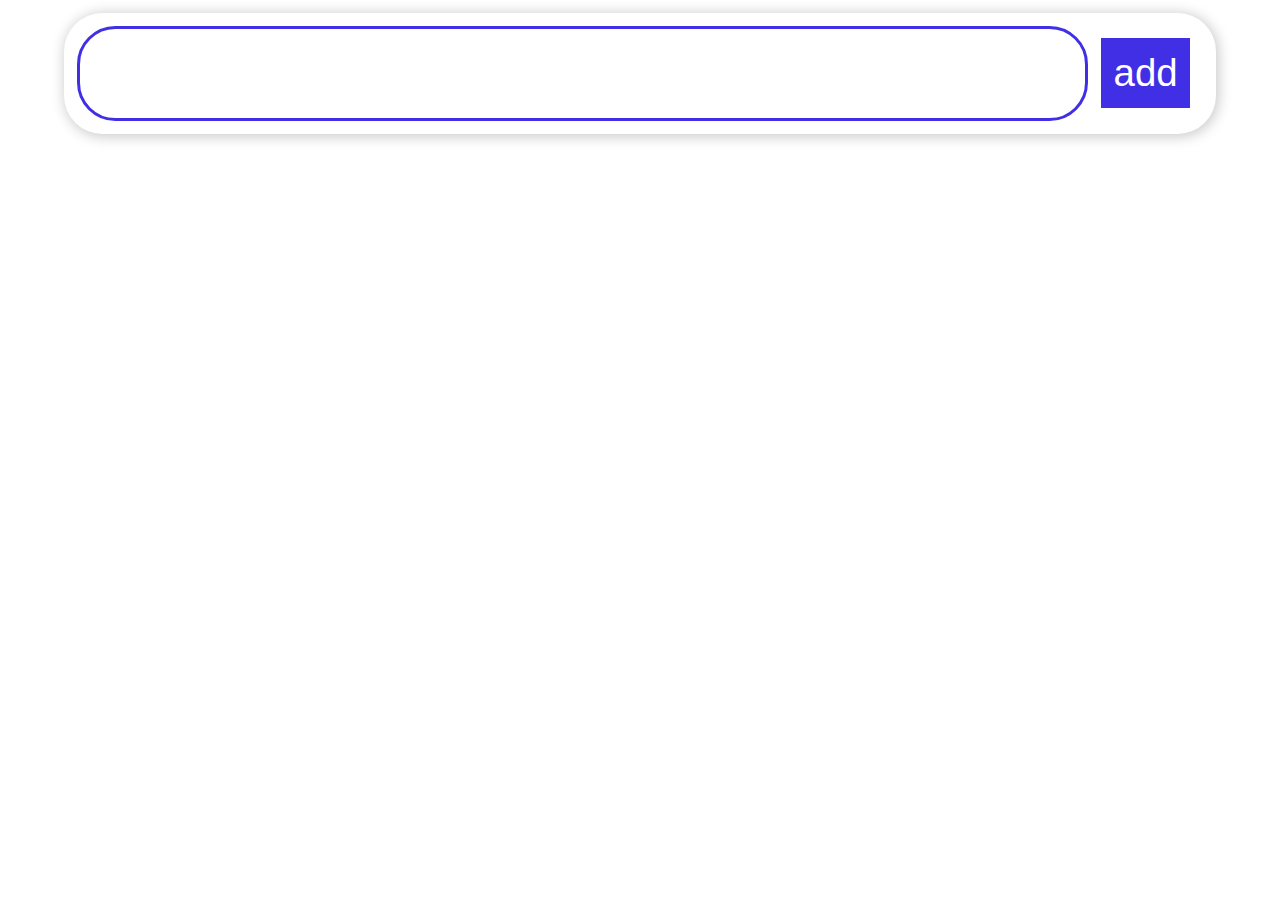
<file: index.html>
<!DOCTYPE html>
<html>
    <head>
        <link rel="stylesheet" href="main.css"/>
        <meta http-equiv="X-UA-Compatible" content="IE=edge">
        <meta name="viewport" content="width=device-width, initial-scale=1">
    </head>
    <body>
        <div class="form">
            <input type="text" id="taskName">
            <button id="add">add</button>
        </div>
        <div class="tasks"></div>
        <script src="main.js"></script>
    </body>
</html>
</file>
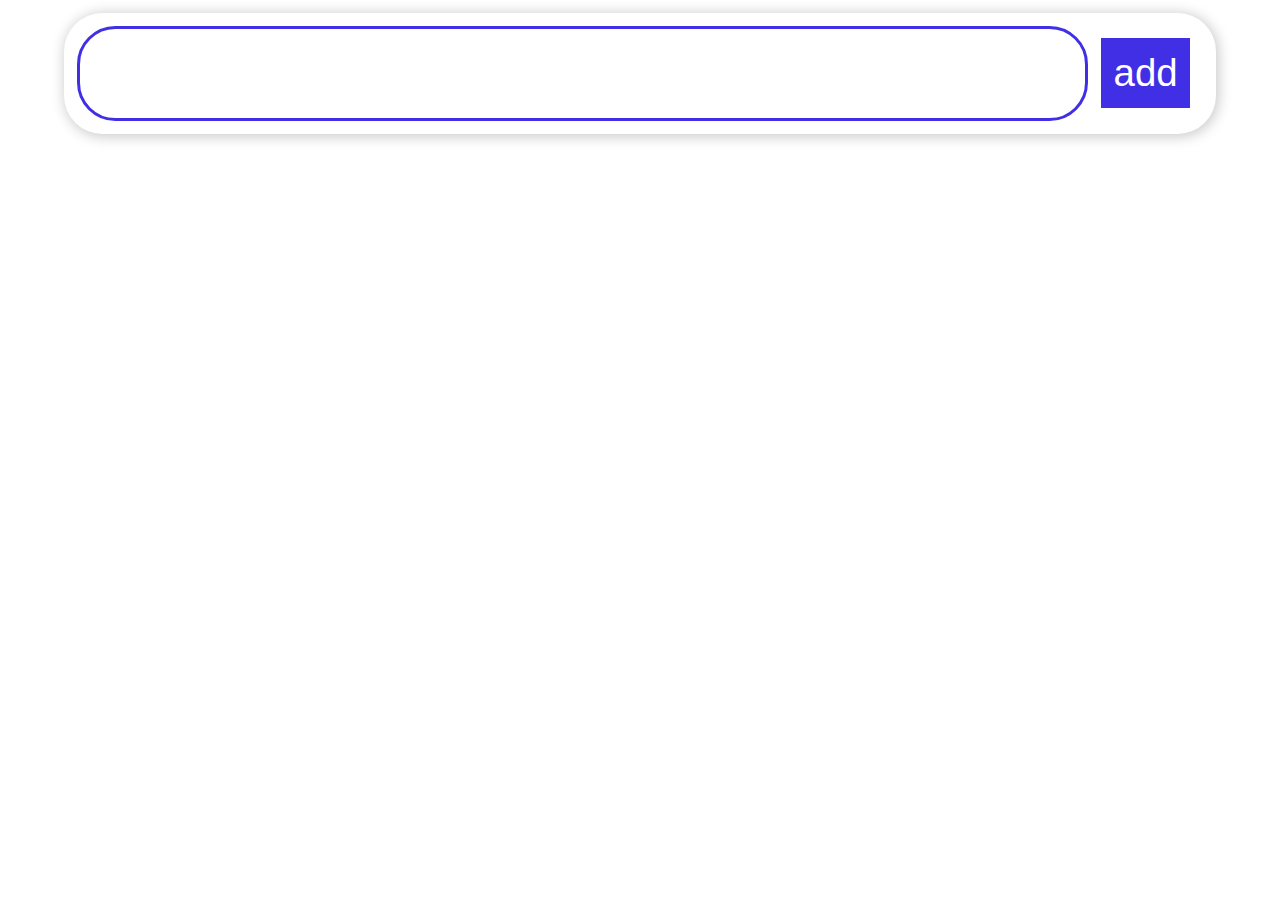
<file: main.html>
<!DOCTYPE html>
<html>
    <head>
        <link rel="stylesheet" href="main.css"/>
    </head>
    <body>
        <form class="form">
            <input type="text" id="taskName">
            <button id="add">add</button>
        </form>
        <div class="tasks"></div>
        <script src="main.js"></script>
    </body>
</html>
</file>
<file: main.css>
* {
  margin: 0%;
  padding: 0%;
  -webkit-box-sizing: border-box;
          box-sizing: border-box;
  font-size: 3vw;
}

.tasks > div, .form {
  display: -webkit-box;
  display: -ms-flexbox;
  display: flex;
  -webkit-box-pack: space-evenly;
      -ms-flex-pack: space-evenly;
          justify-content: space-evenly;
  width: 50%;
  margin: 1vw auto;
  padding: 1vw;
  -webkit-box-shadow: .1vw .1vw 1vw .1vw #ccc;
          box-shadow: .1vw .1vw 1vw .1vw #ccc;
  border-radius: 3vw;
}

.tasks > div input, .form input {
  -webkit-box-flex: 2;
      -ms-flex-positive: 2;
          flex-grow: 2;
  border: 0.3vw solid #412fe6;
  border-radius: 3vw;
}

.tasks > div button, .form button {
  background: #412fe6;
  color: #Fff;
  border: 0;
  padding: 1vw;
  margin: 1vw;
  -webkit-transition: .3s;
  transition: .3s;
}

.tasks > div button:hover, .form button:hover {
  background: #fff;
  color: #412fe6;
  cursor: pointer;
}

@media (max-width: 2000px) {
  .tasks > div, .form {
    width: 90% !important;
  }
}
/*# sourceMappingURL=main.css.map */
</file>
